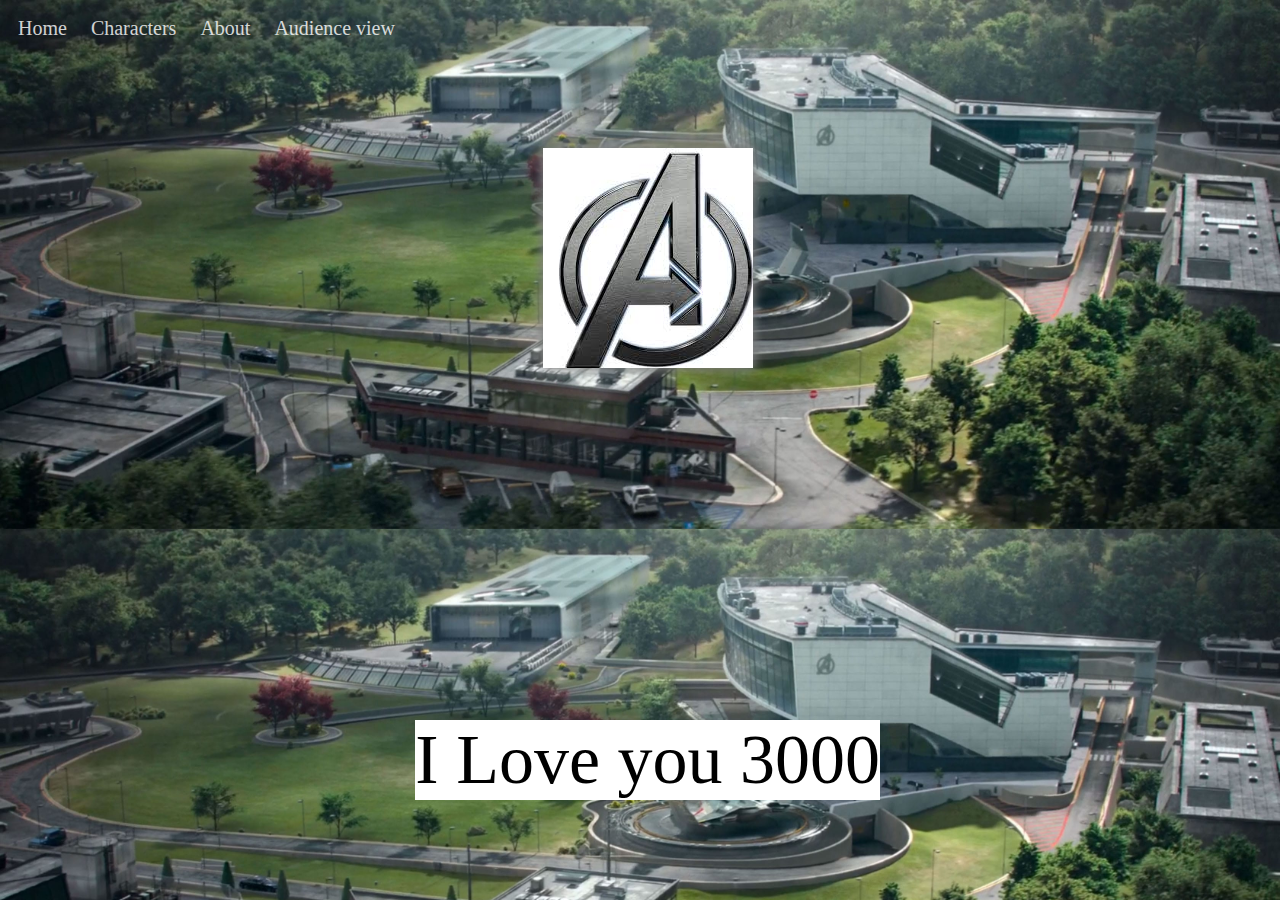
<file: index.html>
<!DOCTYPE html>
<html>
 <head>
        <link rel="stylesheet" href="looks.css">
        <!----style>
              .box{
                     width:50px;
                     height:40px;
                     padding:20px;
                     margin:100px auto;
                     box-shadow: 0px 0px 10px 2px grey;
              }

        </style--->
 </head>   
<body>
       
        <ul>
                <li><a href="index.html">Home</a></li>
                <li><a href="page1.html">Characters</a></li>  
                <li><a href="about.html">About</a></li>
                <li><a href="audienceview.html">Audience view</a></li>
       </ul>
       <div class="box"> </div>
       <div class="textbox">I Love you 3000</div>        
       </div>
            
       <!----img src="wakaka.jpg" style="width:100% ;height:100%"--->
</body>
</file>
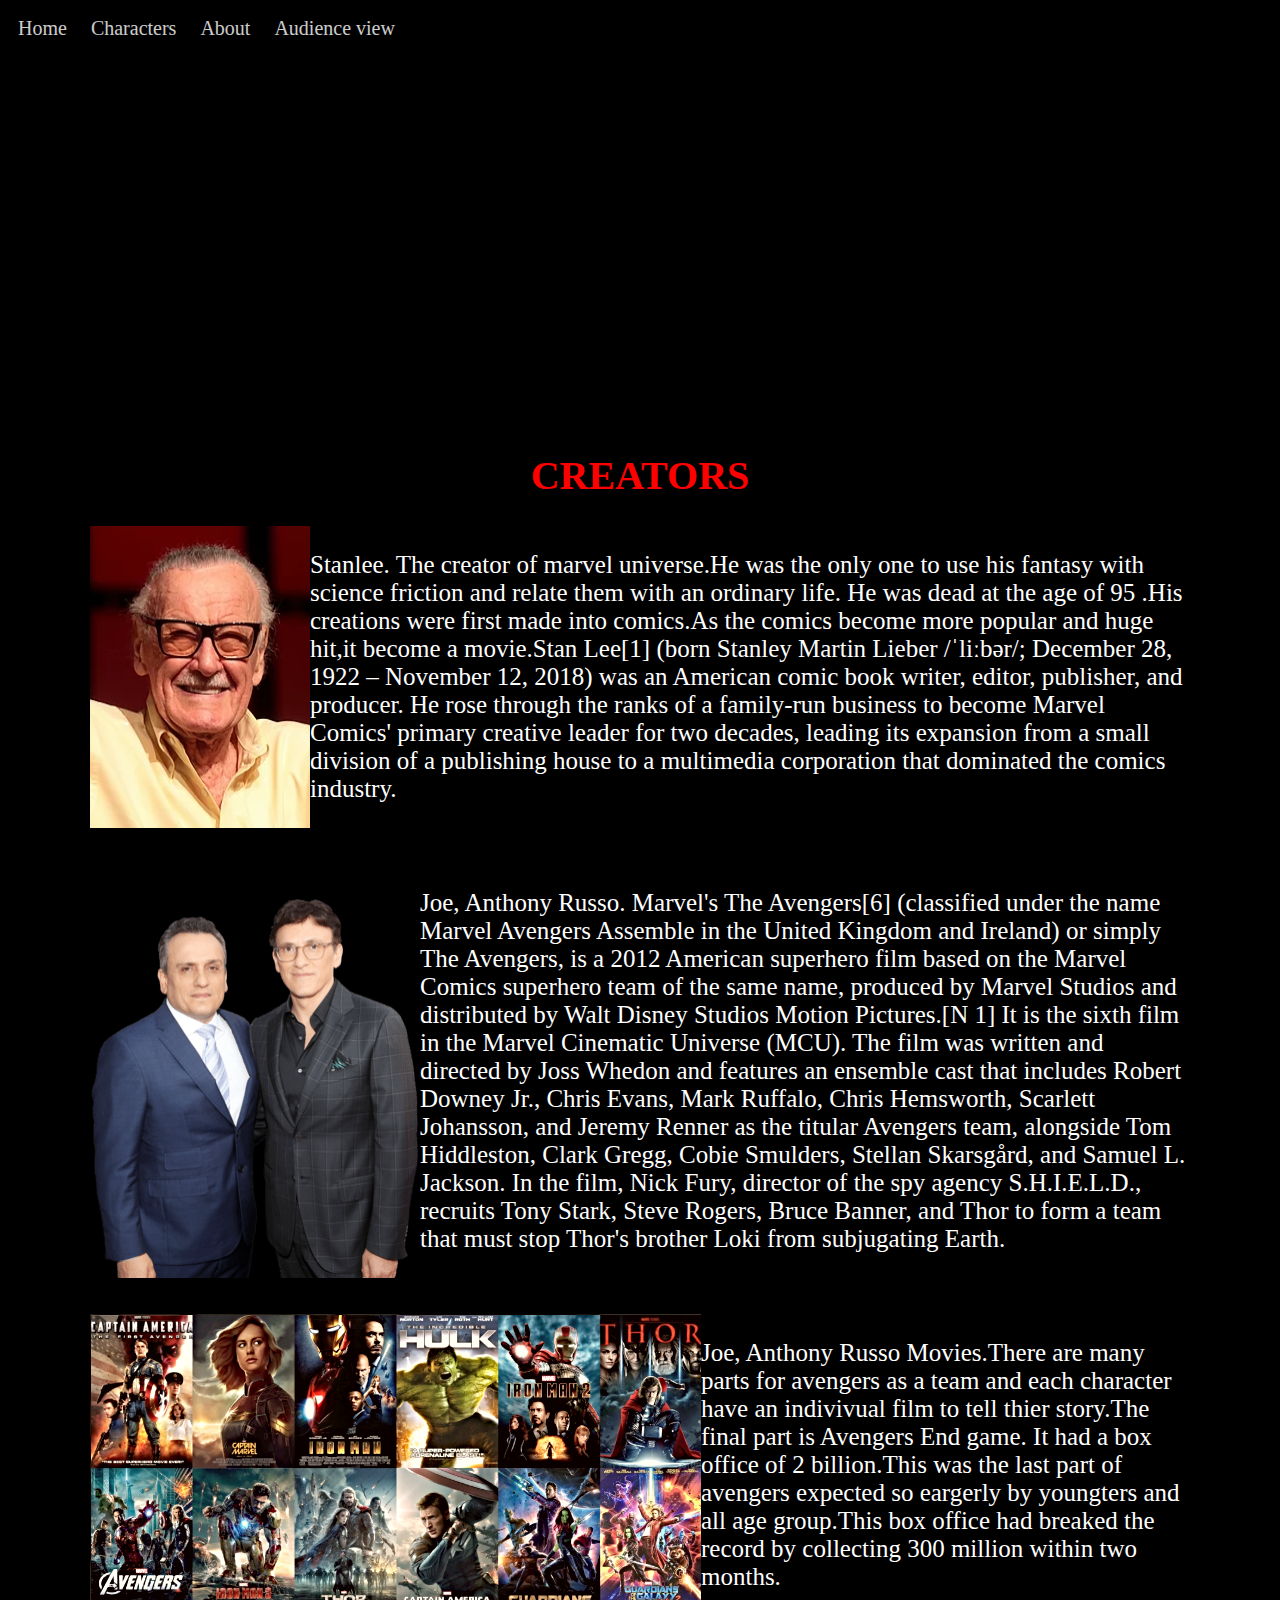
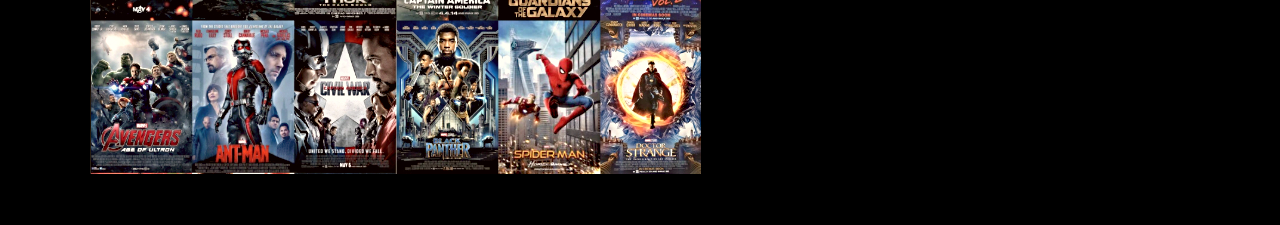
<file: about.html>
<!DOCTYPE html>
<html>
 <head>    
       <link rel="stylesheet" href="about.css">
 </head>   
<body>   
       <div class="nav">
             <ul>
                 <li><a href="index.html">Home</a></li>
                 <li><a href="page1.html">Characters</a></li>
                 <li><a href="about.html">About</a></li>
                 <li><a href="audienceview.html">Audience view</a></li>
              </ul>  
        </div>    
      </div>       
     
      <div class="box">
         <h1>CREATORS</h1>
            <div style="display: flex;">
              <img src="stanlee3.jpeg" >
          <p>
             Stanlee. The creator of marvel universe.He was the only one to
             use his fantasy with science friction and relate them with 
             an ordinary life. He was dead at the age of 95 .His creations
             were first made into comics.As the comics become more popular
             and huge hit,it become a movie.Stan Lee[1] (born Stanley Martin Lieber /ˈliːbər/; December 28, 1922 – November 12, 2018) was an American comic book writer, editor, publisher, and producer. He rose through the ranks of a family-run business to become Marvel Comics' primary creative leader for two decades, leading its expansion from a small division of a publishing house to a multimedia corporation that dominated the comics industry.
           </p>
            </div> 
         <br>
         <br>
            <div style="display: flex;">
              <img src="director.png">
             <p>
                Joe, Anthony Russo. Marvel's The Avengers[6] (classified under the name Marvel Avengers Assemble in the United Kingdom and Ireland) or simply The Avengers, is a 2012 American superhero film based on the Marvel Comics superhero team of the same name, produced by Marvel Studios and distributed by Walt Disney Studios Motion Pictures.[N 1] It is the sixth film in the Marvel Cinematic Universe (MCU). The film was written and directed by Joss Whedon and features an ensemble cast that includes Robert Downey Jr., Chris Evans, Mark Ruffalo, Chris Hemsworth, Scarlett Johansson, and Jeremy Renner as the titular Avengers team, alongside Tom Hiddleston, Clark Gregg, Cobie Smulders, Stellan Skarsgård, and Samuel L. Jackson. In the film, Nick Fury, director of the spy agency S.H.I.E.L.D., recruits Tony Stark, Steve Rogers, Bruce Banner, and Thor to form a team that must stop Thor's brother Loki from subjugating Earth.
             </p>
            </div>
            <br>
          <br>
             <div style="display: flex;">
                <img src="movie.jpg">
                <p>
                    Joe, Anthony Russo Movies.There are many parts for avengers as a team
                    and each character have an indivivual film to tell thier story.The final 
                    part is Avengers End game. It had a box office of 2 billion.This was the last
                    part of avengers expected so eargerly by youngters and all age group.This box office
                    had breaked the record by collecting 300 million within two months.

                </p>
            </div>
           </div> 

      </div>
</file>
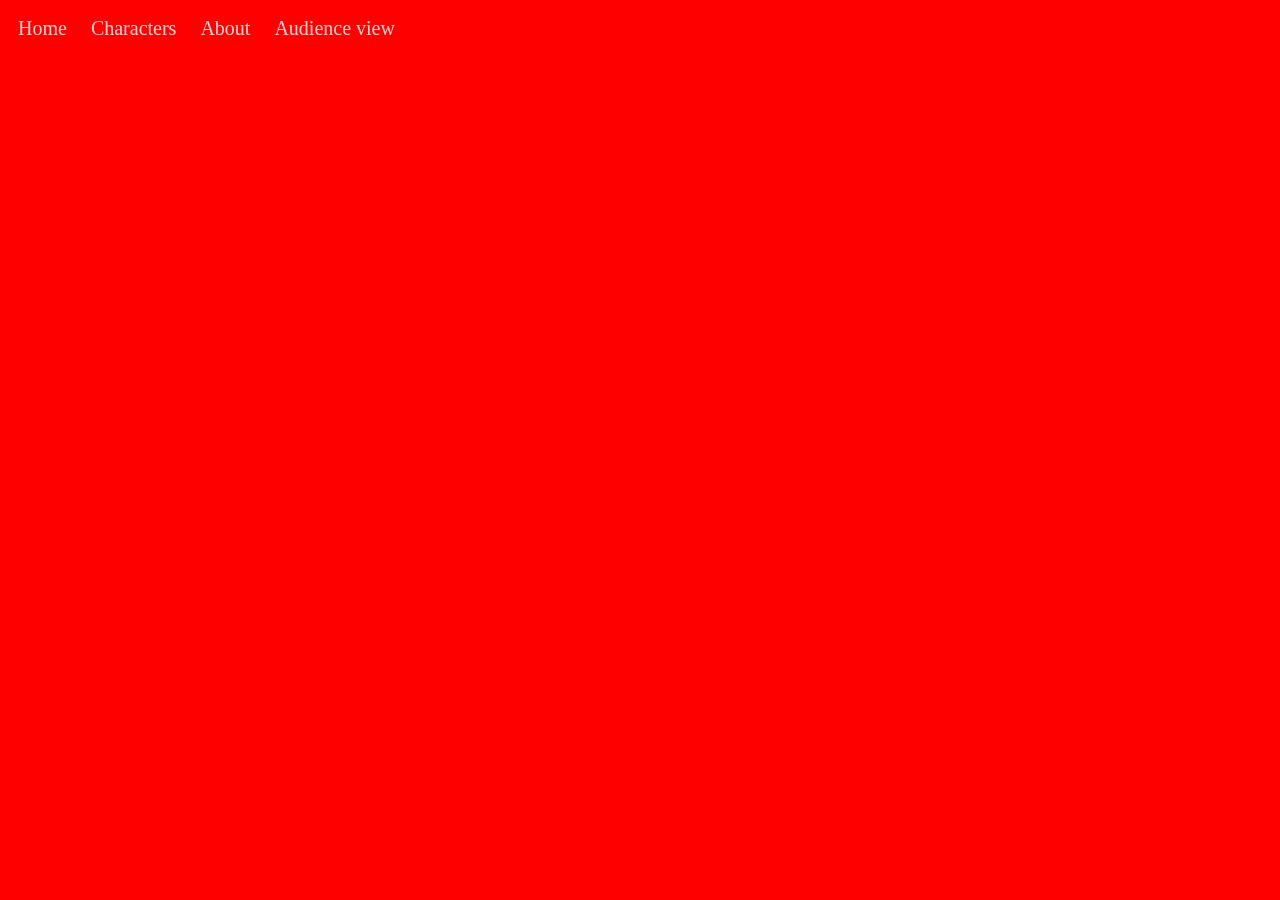
<file: audienceview.html>
<!DOCTYPE html>
<html>
 <head>    
       <link rel="stylesheet" href="audienceview.css">
 </head>   
<body>   
       <div class="nav">
             <ul>
                 <li><a href="index.html">Home</a></li>
                 <li><a href="page1.html">Characters</a></li>
                 <li><a href="about.html">About</a></li>
                 <li><a href="audienceview.html">Audience view</a></li>
              </ul>  
        </div>     
      <div class="video">      
        <iframe width="560" height="315" src="https://www.youtube.com/embed/QZkqC4Lz8dU" frameborder="0" allow="accelerometer; autoplay; encrypted-media; gyroscope; picture-in-picture" allowfullscreen></iframe>
        <iframe width="560" height="315" src="https://www.youtube.com/embed/YnZ_-5I72ec" frameborder="0" allow="accelerometer; autoplay; encrypted-media; gyroscope; picture-in-picture" allowfullscreen></iframe>
        <iframe width="560" height="315" src="https://www.youtube.com/embed/DjZP4XzHfI0" frameborder="0" allow="accelerometer; autoplay; encrypted-media; gyroscope; picture-in-picture" allowfullscreen></iframe>
        <iframe width="560" height="315" src="https://www.youtube.com/embed/ra1sBRLRFtc" frameborder="0" allow="accelerometer; autoplay; encrypted-media; gyroscope; picture-in-picture" allowfullscreen></iframe>
</div>
<div id="disqus_thread"></div>
<script>

/**
*  RECOMMENDED CONFIGURATION VARIABLES: EDIT AND UNCOMMENT THE SECTION BELOW TO INSERT DYNAMIC VALUES FROM YOUR PLATFORM OR CMS.
*  LEARN WHY DEFINING THESE VARIABLES IS IMPORTANT: https://disqus.com/admin/universalcode/#configuration-variables*/

var disqus_config = function () {
this.page.url = "https://harsha-var.github.io/";  // Replace PAGE_URL with your page's canonical URL variable
this.page.identifier = 123; // Replace PAGE_IDENTIFIER with your page's unique identifier variable
};

(function() { // DON'T EDIT BELOW THIS LINE
var d = document, s = d.createElement('script');
s.src = 'https://https-harsha-var-github-io.disqus.com/embed.js';
s.setAttribute('data-timestamp', +new Date());
(d.head || d.body).appendChild(s);
})();
</script>

<noscript>Please enable JavaScript to view the <a href="https://disqus.com/?ref_noscript">comments powered by Disqus.</a></noscript>
                            
 </body>
</html>
</file>
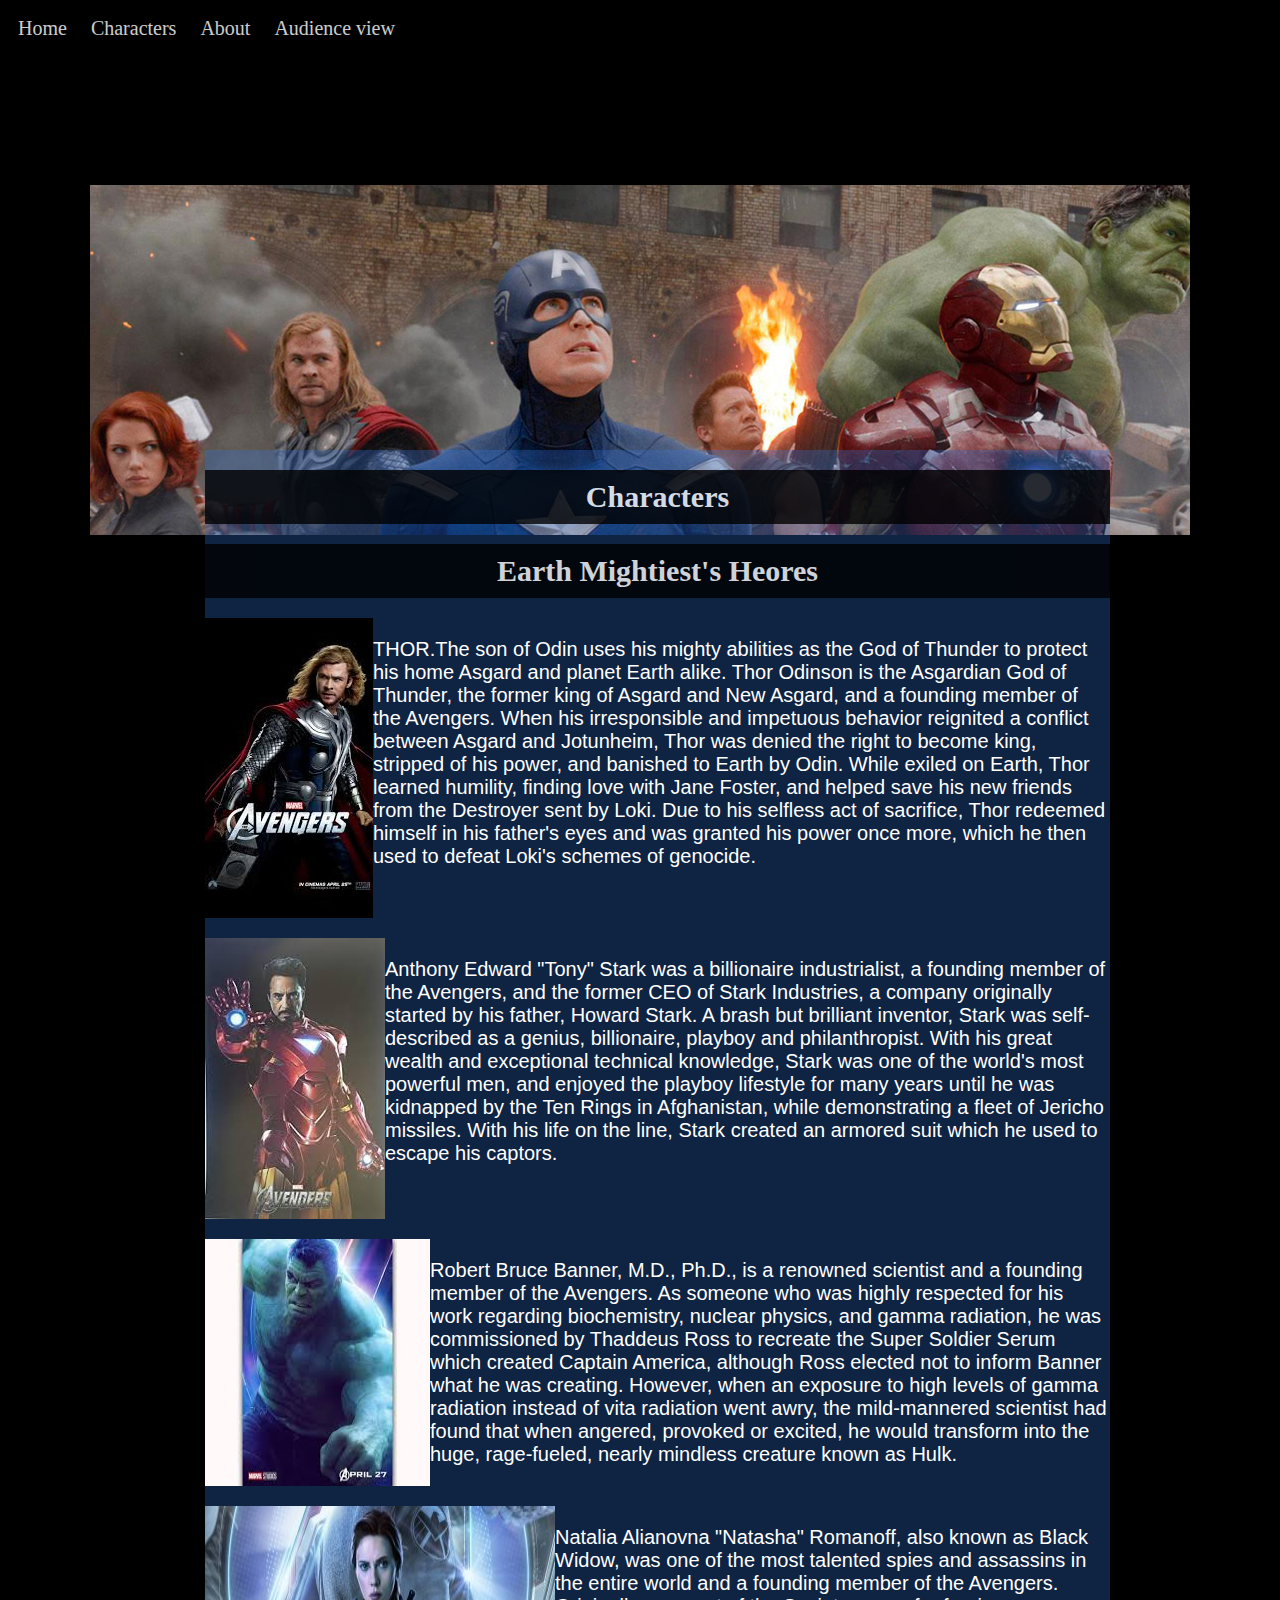
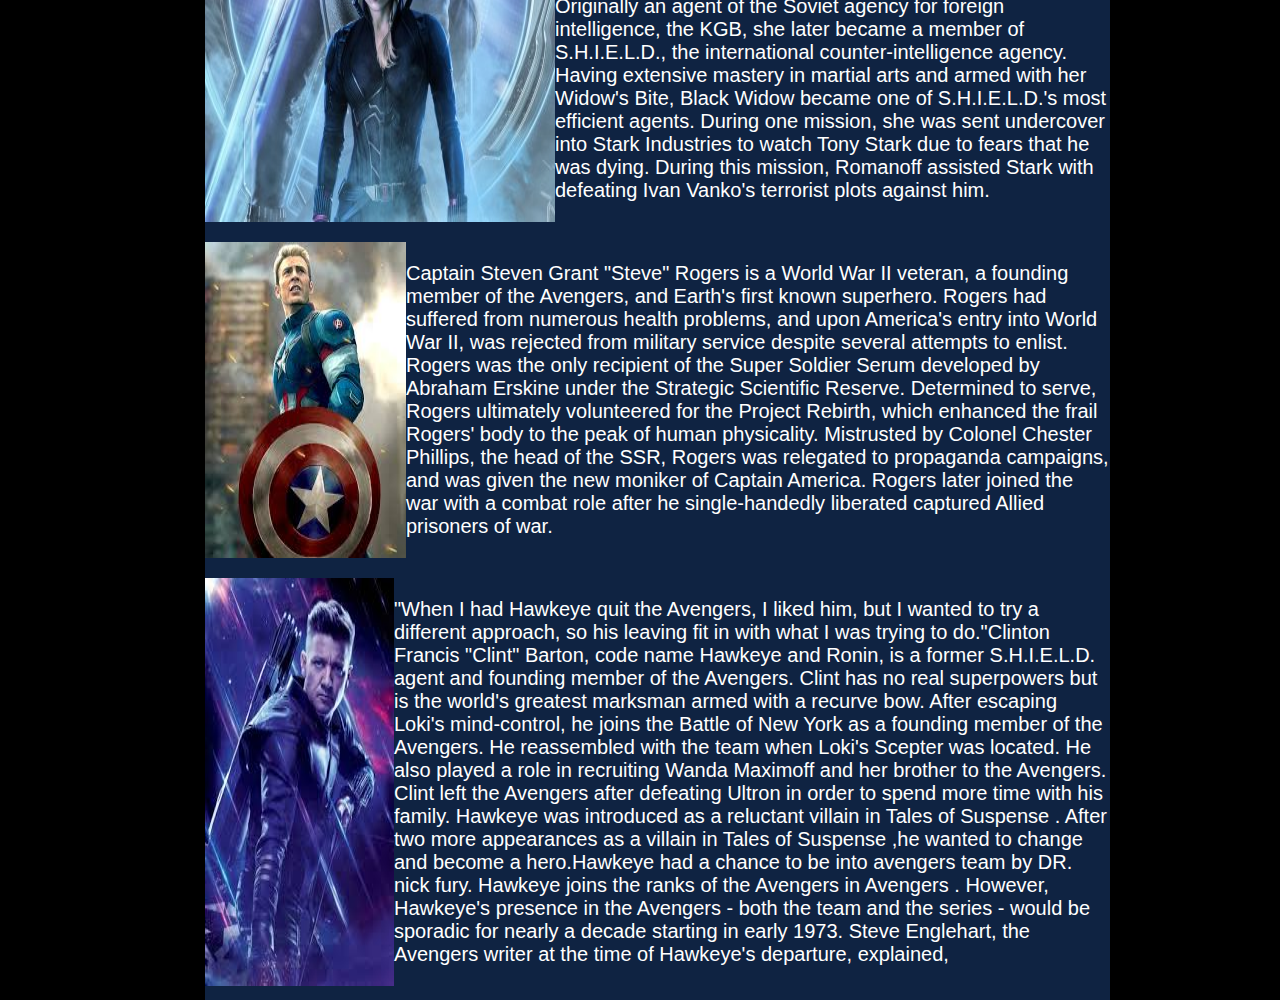
<file: page1.html>
<!DOCTYPE html>
<html>
 <head>    
       <link rel="stylesheet" href="page1.css">
 </head>   
<body>   
       <div class="nav">
             <ul>
                 <li><a href="website.html">Home</a></li>
                 <li><a href="page1.html">Characters</a></li>
                 <li><a href="about.html">About</a></li>
                 <li><a href="audienceview.html">Audience view</a></li>
              </ul>  
        </div>    
      </div>       
    <div class="box">
        <!----p>Hi im the box!</p-->
    </div>     
    <div class="content">
        <h1>Characters</h1>
         <article>
                <h1>Earth Mightiest's Heores</h1> 
                    <div style="display: flex;">
                        <img src="thooor.jpg">
                        <p> THOR.The son of Odin uses his mighty abilities as the God of 
                        Thunder to protect his home Asgard and planet Earth alike.
                        Thor Odinson is the Asgardian God of Thunder, the former king of Asgard and New Asgard, and a founding member of the Avengers. When his irresponsible and impetuous behavior reignited a conflict between Asgard and Jotunheim, Thor was denied the right to become king, stripped of his power, and banished to Earth by Odin.
                        While exiled on Earth, Thor learned humility, finding love with Jane Foster, and helped save his new friends from the Destroyer sent by Loki. Due to his selfless act of sacrifice, Thor redeemed himself in his father's eyes and was granted his power once more, which he then used to defeat Loki's schemes of genocide.
                        </p>
                    </div>
               <p>

               </p>
                <div style="display: flex;">   
                 <img src="feffffe.jpg">
                 <p>  Anthony Edward "Tony" Stark was a billionaire industrialist, 
                        a founding member of the Avengers, and the former CEO of Stark Industries,
                         a company originally started by his father, Howard Stark.
                          A brash but brilliant inventor, Stark was self-described as a genius, billionaire, playboy and philanthropist. With his great wealth and exceptional technical knowledge, Stark was one of the world's most powerful men, and enjoyed the playboy lifestyle for many years until he was kidnapped by the Ten Rings in Afghanistan, while demonstrating a fleet of Jericho missiles. With his life on the line, 
                        Stark created an armored suit which he used to escape his captors.
                    </p>
                </div>
            <p></p>  
                     <div style="display: flex;">  
                       <img src="hulk2.jpg">
              <p>  Robert Bruce Banner, M.D., Ph.D., is a renowned scientist and a founding member of the Avengers.
                As someone who was highly respected for his work regarding biochemistry, 
                nuclear physics, and gamma radiation, he was commissioned by Thaddeus Ross to 
                recreate the Super Soldier Serum which created Captain America, although Ross elected not to inform
                Banner what he was creating.
                However, when an exposure to high levels of gamma radiation instead of vita radiation went awry,
                the mild-mannered scientist had found that when angered, provoked
                 or excited, he would transform into the huge, rage-fueled, nearly mindless creature known as Hulk.
                </p>  
               </div>
               <p> 

               </p>  
               <div style="display: flex;">  
              <img src="blackwidow.jpg">
              <p>   Natalia Alianovna "Natasha" Romanoff, 
               also known as Black Widow, was one of the most talented spies and
               assassins in the entire world and a founding member of the Avengers.
               Originally an agent of the Soviet agency for foreign intelligence,
               the KGB, she later became a member of S.H.I.E.L.D., 
               the international counter-intelligence agency.
               Having extensive mastery in martial arts and armed with her Widow's Bite,
               Black Widow became one of S.H.I.E.L.D.'s most efficient agents.
               During one mission, she was sent undercover into Stark Industries to watch Tony Stark due to fears that he was dying.
               During this mission, Romanoff assisted Stark with defeating Ivan Vanko's terrorist plots against him.
            </p>
            </div>
            <p>
            </p>

            <div style="display: flex;">  
            <img src="cap.jpg">
            <p> 
                Captain Steven Grant "Steve" Rogers is a World War II veteran, 
                a founding member of the Avengers, and Earth's first known superhero. 
                Rogers had suffered from numerous health problems, and upon America's entry into World War II, was rejected from military service despite several attempts to enlist. Rogers was the only recipient of the Super Soldier Serum developed by Abraham Erskine under the Strategic Scientific Reserve.
                Determined to serve, Rogers ultimately volunteered for the Project Rebirth, which enhanced the frail Rogers' body to the peak of human physicality. Mistrusted by Colonel Chester Phillips, the head of the SSR, Rogers was relegated to propaganda campaigns, and was given the new moniker of Captain America.
                Rogers later joined the war with a combat role after he single-handedly liberated captured Allied prisoners of war.
           </p>
           </div>
           <p> </p>
           <div style="display: flex;">
            <img src="hawkeye1.jpg">
            <p>
                    "When I had Hawkeye quit the Avengers, I liked him,
                    but I wanted to try a different approach, so his leaving fit in with what I was trying to do."Clinton Francis "Clint" Barton, code name Hawkeye and Ronin, is a former S.H.I.E.L.D. agent and founding member of the Avengers. Clint has no real superpowers but is the world's greatest marksman armed with a recurve bow.
                    After escaping Loki's mind-control, he joins the Battle of New York as a founding member of the Avengers. He reassembled with the team when Loki's Scepter was located. He also played a role in recruiting Wanda Maximoff and her brother to the Avengers. Clint left the Avengers after defeating Ultron
                     in order to spend more time with his family.
                Hawkeye was introduced as a reluctant villain in Tales of Suspense . After two more appearances as a villain in Tales of Suspense ,he wanted to change and 
                become a hero.Hawkeye had a chance to be into avengers team  by DR. nick fury. 
                Hawkeye joins the ranks of the Avengers in Avengers . 
                However, Hawkeye's presence in the Avengers -
                 both the team and the series - would be sporadic for nearly a decade starting in early 1973. Steve Englehart, the Avengers writer at the time of Hawkeye's departure, explained, 
                

            </p>
        </div>
        <p></p>
           </article>
      
     </div>

       <!----footer>
           <h1>IM FOOTER</h1>
       </footer--->         

        
        

    
</body>
</file>
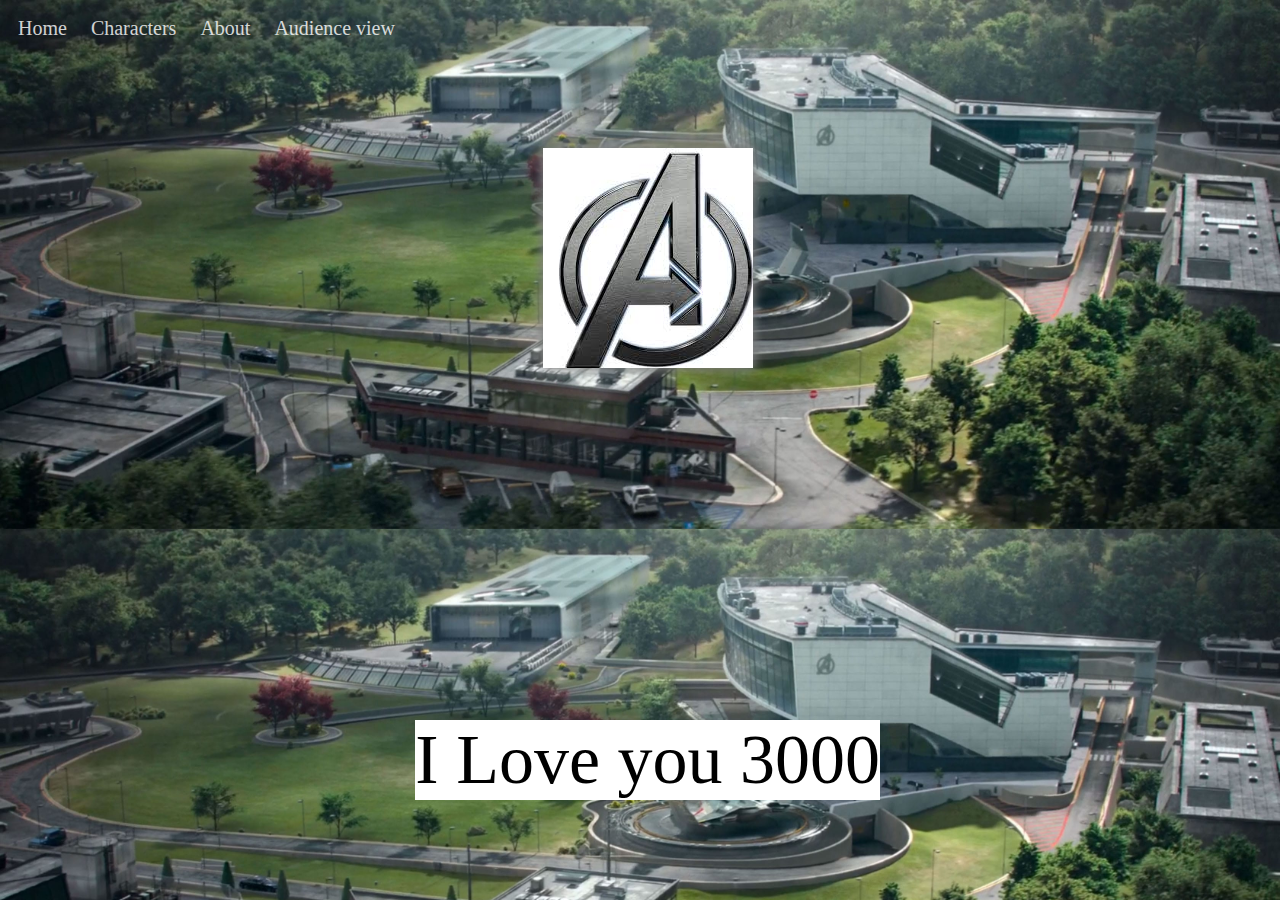
<file: website.html>
<!DOCTYPE html>
<html>
 <head>
        <link rel="stylesheet" href="looks.css">
        <!----style>
              .box{
                     width:50px;
                     height:40px;
                     padding:20px;
                     margin:100px auto;
                     box-shadow: 0px 0px 10px 2px grey;
              }

        </style--->
 </head>   
<body>
       
        <ul>
                <li><a href="website.html">Home</a></li>
                <li><a href="page1.html">Characters</a></li>  
                <li><a href="about.html">About</a></li>
                <li><a href="audienceview.html">Audience view</a></li>
       </ul>
       <div class="box"> </div>
       <div class="textbox">I Love you 3000</div>        
       </div>
            
       <!----img src="wakaka.jpg" style="width:100% ;height:100%"--->
</body>
</file>
<file: looks.css>
body{ 
  background:url(wakaka.jpg);
  height:100%;
  width:100%;
    background-size:1000 × 1000;
    background-size:cover;
}
.box{
  background-image: url(trail1.jpg);
  width:170px;
  height:180px;
  padding:20px;
  margin:100px auto;
  box-shadow: 0px 0px 10px 2px grey;
  position:bottom;
}
.textbox {
   /*bottom right*/
    position: absolute;
    bottom: 100px;
    right: 400px;
    font-size:70px;
    background: white;

}
.sidenav ul{
  margin:0px;
  padding:0px;
  list-style:none;
  display:inline-block;

}
.sidenav ul li{
  opacity:.8 ;
  line-height:40px;
  text-align:center;
  font-size:20px;
  display:inline;
}
.sidenav li a {
  display: inline;
  padding: 10px;
  text-decoration: none;
  color:white;
  }

 .sidenav a:hover{
    background:green;
    }
 ul {
  margin:0px;
  padding:0px;
  list-style:none;
  display:inline;
  }

 ul li{
  opacity:.8 ;
  line-height:40px;
  text-align:center;
  font-size:20px;
  display:inline;
  

}

 li a {
  display: inline;
  padding: 10px;
  text-decoration: none;
  color:white;
  }
a:hover{
background:green;
}
h1{
  color:white;
}
  p{
    color:white;
    font-size:20px;
  }
</file>
<file: about.css>
/*HEADER TAG*/
.nav ul{
    margin:0px;
    padding:0px;
    list-style:none;
   /* position:fixed*/
    
}
  .nav li{
    opacity:.8 ;
    line-height:40px;
    text-align:center;
    font-size:20px;
    display:inline; 
  }
  .nav li a {
    display: inline;
    padding: 10px;
    text-decoration: none;
    color:white;
    }
 .nav a:hover{
  background:green;
  }
  /*HEADER TAG END*/
  body{
      background-color: black;
  }

  p{
      color:yellow;
  }

  .box{
    background-color:black;
    width:1100px;
    height:1400px;
    position: absolute;
    top: 125%;
    left: 50%;
    transform: translate(-50%, -50%);
  }
  .box h1{
    font-size:40px;
    color:red;
    text-align:center;
  }
  .box p{
    font-size:25px;
    color:white;
  }
   
  /*.box h1{
    text-align: center;
    color:green;
    font-size:25px;
  }
  .box1{
    background-image: url(stanlee2);
    width:200px;
    height:220px;
    top:50%;
    left:50%;
  }
  .box1 p{
 top:100%;
 left:60%;
  }*/


  }
</file>
<file: audienceview.css>
body{
   background-color:red;
   }
   /* TO REMOVE THE BULLET PINS*/
.nav ul{
    margin:0px;
    padding:0px;
    list-style:none;
   /* position:fixed*/
    
  }
  /*HOW SHUD IT LOOK INSIDE*/
  .nav li{
    opacity:.8 ;
    line-height:40px;
    text-align:center;
    font-size:20px;
    display:inline;
  }
 /* THE WIDTH BOX ,DISPLAY TYPE,SIZE*, font */ 
  .nav li a {
    display: inline;
    padding: 10px;
    text-decoration: none;
    color:white;
    }
    /*WHEN MOUSE BROUGHT THERE WHAT TO DO*/
 .nav a:hover{
  background:green;
  }
  h1{
    color:burlywood;
  }
    p{
      color:burlywood;
      font-size:20px;
    }
    .video{
        position:center;
    }
</file>
<file: page1.css>
body{
 /* background-image: url(tryme.jpg);
  background-repeat: no-repeat;
 background-size: 1300px 450px;*/
background-color:black;
}

.box{
  background-image:url(attempt1.jpg);
  background-color: pink;
  width:1100px;
  height:350px;
  position: absolute;
  top: 40%;
  left: 50%;
  transform: translate(-50%, -50%);
}
/* TO REMOVE THE BULLET PINS*/
.nav ul{
    margin:0px;
    padding:0px;
    list-style:none;
   /* position:fixed*/
    
  }
  /*HOW SHUD IT LOOK INSIDE*/
  .nav li{
    opacity:.8 ;
    line-height:40px;
    text-align:center;
    font-size:20px;
    display:inline;
  }
 /* THE WIDTH BOX ,DISPLAY TYPE,SIZE*, font */ 
  .nav li a {
    display: inline;
    padding: 10px;
    text-decoration: none;
    color:white;
    }
    /*WHEN MOUSE BROUGHT THERE WHAT TO DO*/
 .nav a:hover{
  background:green;
  }
  h1{
    color:burlywood;
  }
    p{
      color:burlywood;
      font-size:20px;
    }
 .sidenav{
  background-color: rgba(50, 115, 220, 0.3);
   padding:20px;
   margin:3px;
   width:120px;
   height:400px;
   left:7%;
   position: absolute;
   bottom:50px;
   top:550px;
   text-align:left;
 }
 .sidenav ul{ 
   font-family:Arial, Helvetica, sans-serif;
   font-size:17px; 
   float:left;
 }
 .sidenav li{
   font-size:20px;
   display: inline-block;
   line-height:25px;
   opacity:.8;
 }
 .sidenav li a{
  display:inline-block;
  padding: 6px;
  text-decoration:none;
  color:white;
 }
 .sidenav a:hover{
   background: green;
 }
  .content{
    background-color: rgba(50, 115, 220, 0.3);
    width:905px;
    height:2150px;
    position: absolute;
    top:450px;
    left:205px;
  }
  .content h1{
    background-color:black;
    opacity:.8;
    color:white;
    font-size: 30px;
    text-align:center;
    padding:10px;
  }
  
  .content p{
    
     font-family: Arial, Helvetica, sans-serif;
 color:white;

  }
</file>
